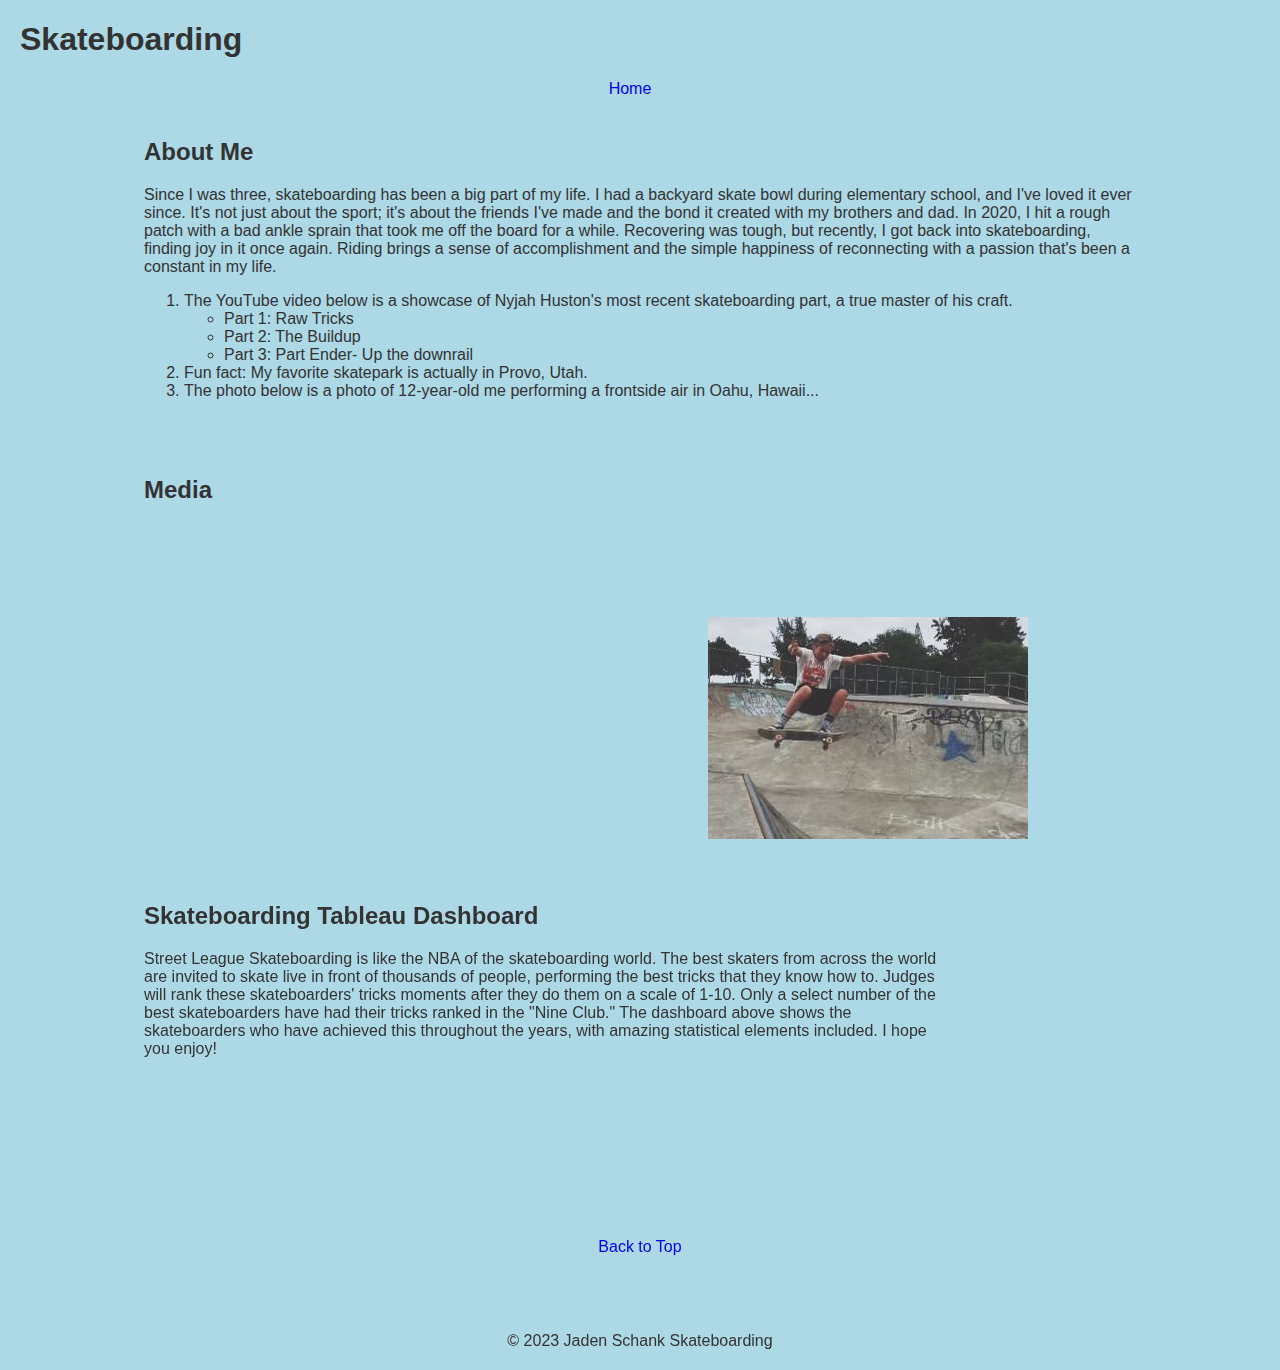
<file: Hobby.html>
<!DOCTYPE html>
<html lang="en">

<head>
    <meta charset="UTF-8">
    <meta name="viewport" content="width=device-width, initial-scale=1, shrink-to-fit=no">
    <title>DIY Page</title>
    <link rel="stylesheet" href="styles/Skateboard.css">
    <style>
        main {
            text-align: center;
        }

        section {
            text-align: left;
            display: inline-block;
            width: 80%;
        }
    </style>
</head>

<body style="background-color: #add8e6;">
    <header>
        <h1>Skateboarding</h1>
    </header>

    <!-- Home Link at the Top -->
    <nav>
        <a href="index.html">Home</a>
    </nav>

    <main>
        <section id="about">
            <h2>About Me</h2>
            <p>
                Since I was three, skateboarding has been a big part of my life. I had a backyard skate bowl during elementary school, and I've loved it ever since. It's not just about the sport; it's about the friends I've made and the bond it created with my brothers and dad. In 2020, I hit a rough patch with a bad ankle sprain that took me off the board for a while. Recovering was tough, but recently, I got back into skateboarding, finding joy in it once again. Riding brings a sense of accomplishment and the simple happiness of reconnecting with a passion that's been a constant in my life.
            </p>
            <ol>
                <li>The YouTube video below is a showcase of Nyjah Huston's most recent skateboarding part, a true master of his craft.
                    <ul>
                        <li>Part 1: Raw Tricks</li>
                        <li>Part 2: The Buildup</li>
                        <li>Part 3: Part Ender- Up the downrail</li>
                    </ul>
                </li>
                <li>Fun fact: My favorite skatepark is actually in Provo, Utah.</li>
                <li>The photo below is a photo of 12-year-old me performing a frontside air in Oahu, Hawaii...</li>
            </ol>
        </section>

        <section id="media">
            <h2>Media</h2>
            <!-- YouTube Video -->
            <iframe width="560" height="315" src="https://www.youtube.com/embed/CYw4CvUSaLM" frameborder="0" allowfullscreen></iframe>

            <!-- Image YouTube Video -->
            <img src="images/Jaden_skate.jpg" alt="Jaden Skateboarding">

            <!-- Tableau Code -->
            <section id="tableau">
                <h2>Skateboarding Tableau Dashboard</h2>
                <div class='tableauPlaceholder' id='viz1702607762425' style='position: relative'>
                    <noscript>
                        <a href='#'><img alt='9 Club ' src='https:&#47;&#47;public.tableau.com&#47;static&#47;images&#47;CX&#47;CX9B7S6CF&#47;1_rss.png' style='border: none' /></a>
                    </noscript>
                    <object class='tableauViz' style='display:none;'>
                        <param name='host_url' value='https%3A%2F%2Fpublic.tableau.com%2F' />
                        <param name='embed_code_version' value='3' />
                        <param name='path' value='shared&#47;CX9B7S6CF' />
                        <param name='toolbar' value='yes' />
                        <param name='static_image' value='https:&#47;&#47;public.tableau.com&#47;static&#47;images&#47;CX&#47;CX9B7S6CF&#47;1.png' />
                        <param name='animate_transition' value='yes' />
                        <param name='display_static_image' value='yes' />
                        <param name='display_spinner' value='yes' />
                        <param name='display_overlay' value='yes' />
                        <param name='display_count' value='yes' />
                        <param name='language' value='en-US' />
                        <param name='filter' value='publish=yes' />
                    </object>
                    <script type='text/javascript'>
                        var divElement = document.getElementById('viz1702607762425');
                        var vizElement = divElement.getElementsByTagName('object')[0];
                        if (divElement.offsetWidth > 800) {
                            vizElement.style.width = '800px';
                            vizElement.style.height = '600px';
                        } else if (divElement.offsetWidth > 500) {
                            vizElement.style.width = '800px';
                            vizElement.style.height = '600px';
                        } else {
                            vizElement.style.width = '100%';
                            vizElement.style.height = '600px';
                        }
                        var scriptElement = document.createElement('script');
                        scriptElement.src = 'https://public.tableau.com/javascripts/api/viz_v1.js';
                        vizElement.parentNode.insertBefore(scriptElement, vizElement);
                    </script>
                </div>

                <!-- Tableau dashboard -->
                <div id="tableauText">
                    <p>Street League Skateboarding is like the NBA of the skateboarding world. The best skaters from across the world are invited to skate live in front of thousands of people, performing the best tricks that they know how to. Judges will rank these skateboarders' tricks moments after they do them on a scale of 1-10. Only a select number of the best skateboarders have had their tricks ranked in the "Nine Club." The dashboard above shows the skateboarders who have achieved this throughout the years, with amazing statistical elements included. I hope you enjoy!
</p>
                </div>
            </section>

            <!-- Back to Top Anchor -->
            <p style="text-align: center;">
                <br /><br /><br /><br /><br /><br />
                <a href="#top">Back to Top</a>
            </p>
        </section>
    </main>

    <footer>
        &copy; 2023 Jaden Schank Skateboarding
    </footer>
</body>

</html>
</file>
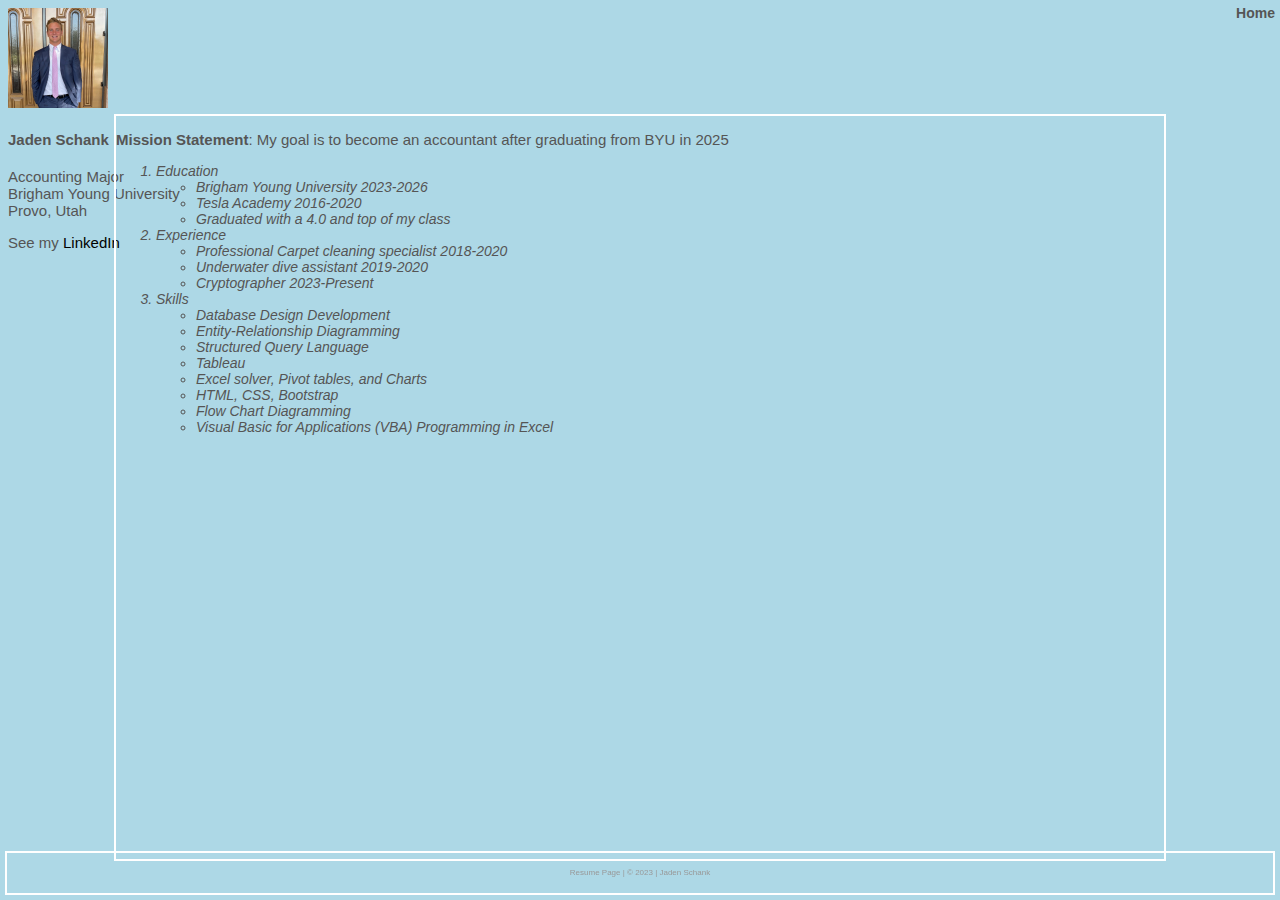
<file: resume.html>
<!--
Jaden Schank
IS 201
12/4/23
-->
<!DOCTYPE html>
<html lang="en">
<head>
    <meta charset="UTF-8">
    <meta name="viewport" content="width=device-width, initial-scale=1.0">
    <title>My Resume</title>
    <link rel="stylesheet" href="../styles/styles.css">
    <link rel="stylesheet" href="../styles/layoutstyles.css">
</head>
<body style="background-color: #add8e6;">
    <header>
        <a href="index.html" class="home-link">Home</a>
        <img src="images/Jaden_Schank.jpeg" height="100" alt="Jaden Schank standing in front of LDS temple">
    </header>

    <div class="common mainbody">
        <p class="justify"><span class="bold">Mission Statement</span>: My goal is to become an accountant after graduating from BYU in 2025</p>

        <ol>
            <li id="edu">Education
                <ul>
                    <li>Brigham Young University 2023-2026</li>
                    <li>Tesla Academy 2016-2020</li>
                    <li>Graduated with a 4.0 and top of my class</li>
                </ul>
            </li>

            <li id="exp">Experience
                <ul>
                    <li>Professional Carpet cleaning specialist 2018-2020</li>
                    <li>Underwater dive assistant 2019-2020</li>
                    <li>Cryptographer 2023-Present</li>
                </ul>
            </li>

            <li id="ski">Skills
                <ul>
                    <li>Database Design Development</li>
                    <li>Entity-Relationship Diagramming</li>
                    <li>Structured Query Language</li>
                    <li>Tableau</li>
                    <li>Excel solver, Pivot tables, and Charts</li>
                    <li>HTML, CSS, Bootstrap</li>
                    <li>Flow Chart Diagramming</li>
                    <li>Visual Basic for Applications (VBA) Programming in Excel</li>
                </ul>
            </li>
        </ol>
    </div>

    <div>
        <h4>Jaden Schank</h4>
        Accounting Major <br>
        Brigham Young University<br>
        Provo, Utah
        <p>
            See my <a href="https://www.linkedin.com/in/jaden-schank-a9b74629a" target="_blank" title="LinkedIn page on Jaden Schank">LinkedIn</a>
        </p>
    </div>

    <div class="common footer">
        Resume Page | &copy; 2023 | Jaden Schank
    </div>

</body>
</html>
</file>
<file: styles/Skateboard.css>
/*
Jaden schank
Is 201
2023
*/
body {
    font-family: Arial, sans-serif;
    background-color: #f0f0f0;
    color: #333;
    margin: 0;
    padding: 0;
}

header, nav, main, footer {
    margin: 20px;
}

nav {
    text-align: center; /* Center the content horizontally */
    margin-bottom: 20px; 
}

nav a {
    text-decoration: none;
    margin-right: 20px;
    
}

nav a:hover, nav a:focus {
   
}

section {
    margin-bottom: 40px;
}

img {
    max-width: 100%;
    height: auto;
}

main {
    text-align: center;
}

section {
    text-align: left;
    display: inline-block;
    width: 80%; /* Adjust the width */
}


#media a, nav a {
    text-decoration: none;
    /* Remove the border-bottom styles */
}
footer {
    text-align: center;
}
#tableau {
    margin-top: 40px; /* Adjust margin as needed */
}

#tableau iframe {
    max-width: 100%;
    height: auto;
    margin-top: 20px; /* Adjust margin as needed */
}
</file>
<file: styles/styles.css>
body {
    font-family: Arial, Helvetica, sans-serif;
    font-size: 15px;
    color: #555555;
    background-color:rgb(189, 231, 239) ;
}
li {
font-size: 14px;
font-style: italic;
font-weight: normal;
}
a {color: black;
text-decoration: none;}
a:hover{
   
    /* font-weight: bold;
    font-size: 18px; */
}
a:visited {
    color: blue;
}
.resume{
    font-weight: bold;
    font-style: normal;
    color: beige
}
.bold{font-weight: bold;}
.justify{text-align: justify;}

.homebg {
    background-image: url('../images/waves_background.jpg');
    background-position: top right;
    background-repeat: repeat;
}


.center { 
    display: block;
    margin-left: auto;
    margin-right: auto;
    width: normal%;
  } 
  /* used to center the image of Myself on home page to look better  */
</file>
<file: styles/layoutstyles.css>
body {
    background-color: #ffffff;
    font-family:Verdana, Geneva, Tahoma, sans-serif ;
}

.common {
    /* background-color: #cccccc; */
    border: 2px solid white;
    position: absolute;
}

.header {
    top: 5px;
    left: 5px;
    right: 5px;
    height: 100px;
    z-index: 2;
    border-bottom: solid 1px #555555;
}
.home-link {
    position: absolute;
    top: 5px;
    right: 5px;
    text-decoration: none;
    color: #555555;
    font-size: 14px;
    font-weight: bold;
}

.leftmenu {
    top: 114px;
    left: 5px;
    width: 100px;
    bottom: 39px;
    z-index: 1;
    padding-top: 40px;
    border-right: solid 1px #555555;
}

.mainbody {
    top: 114px;
    left: 114px;
    right: 114px;
    bottom: 39px;
    padding-right: 5px;
}

.rightmenu {
    top: 114px;
    right: 5px;
    width: 100px;
    bottom: 39px;
    border-left: solid 1px #555555;
    padding-left: 5px;
}

.footer {
    bottom: 5px;
    left: 5px;
    right: 5px;
    height: 25px;
    font-size: 8px;
    color: #999999;
    text-align: center;
    padding-top: 15px;
    position: fixed;
}

.subheader {
    float: right;
}
</file>
